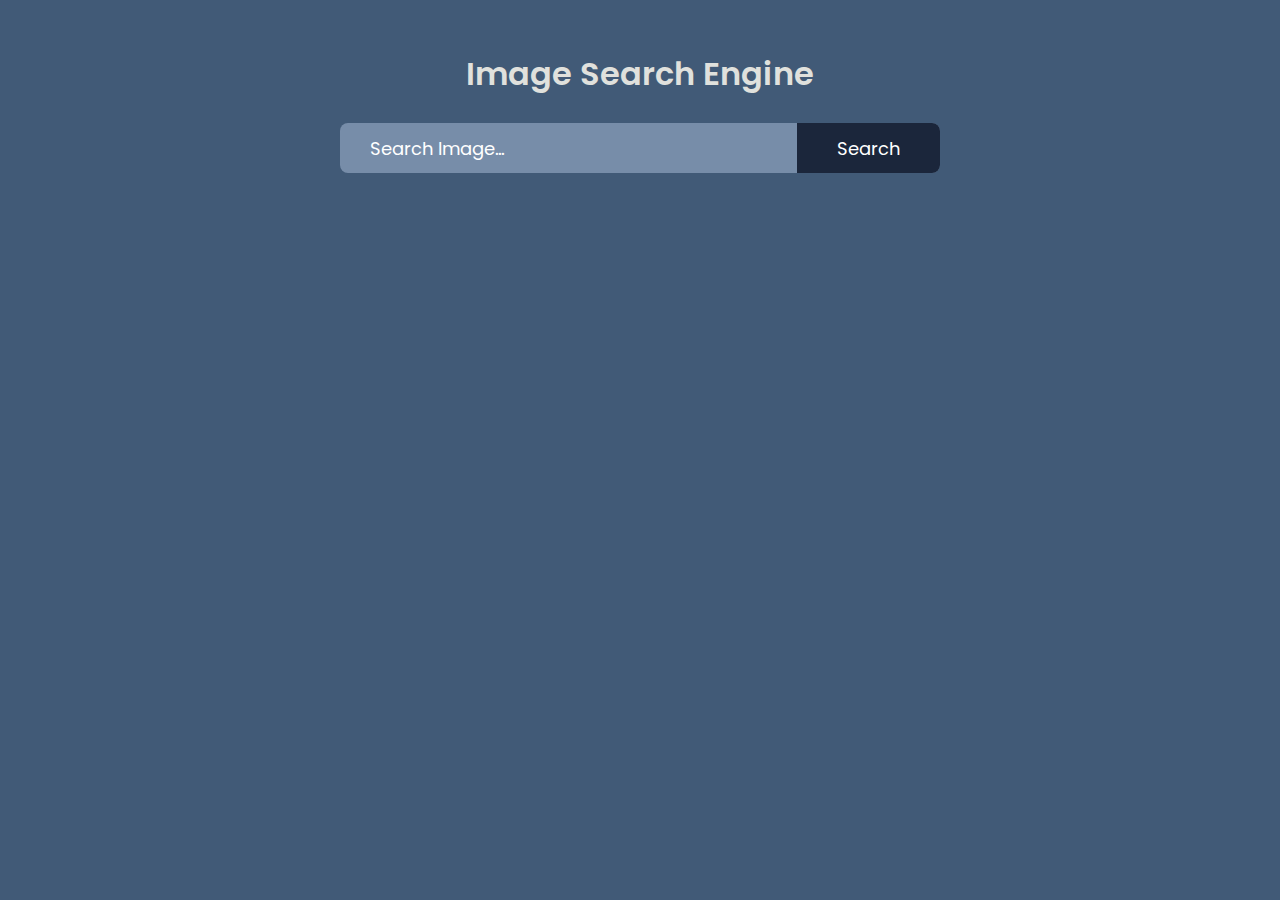
<file: Day1(photo search engine)/index.html>
<!DOCTYPE html>
<html lang="en">
<head>
    <meta charset="UTF-8">
    <meta name="viewport" content="width=device-width, initial-scale=1.0">
    <title>Image Search Engine</title>
    <link rel="stylesheet" href="style.css">
    <link rel="preconnect" href="https://fonts.googleapis.com">
<link rel="preconnect" href="https://fonts.gstatic.com" crossorigin>
<link href="https://fonts.googleapis.com/css2?family=Poppins:ital,wght@0,300;0,400;0,500;0,600;1,300;1,400;1,500;1,600&display=swap" rel="stylesheet">
</head>
<body>
    <h1>Image Search Engine</h1>
    <form id="search-form">
        <input type="text" id="search" placeholder="Search Image...">
        <button>Search</button>
    </form>
<div id="search-result"></div>
<button id="showmore-btn">Show More</button>
<script src="script.js"></script>
</body>
</html>
</file>
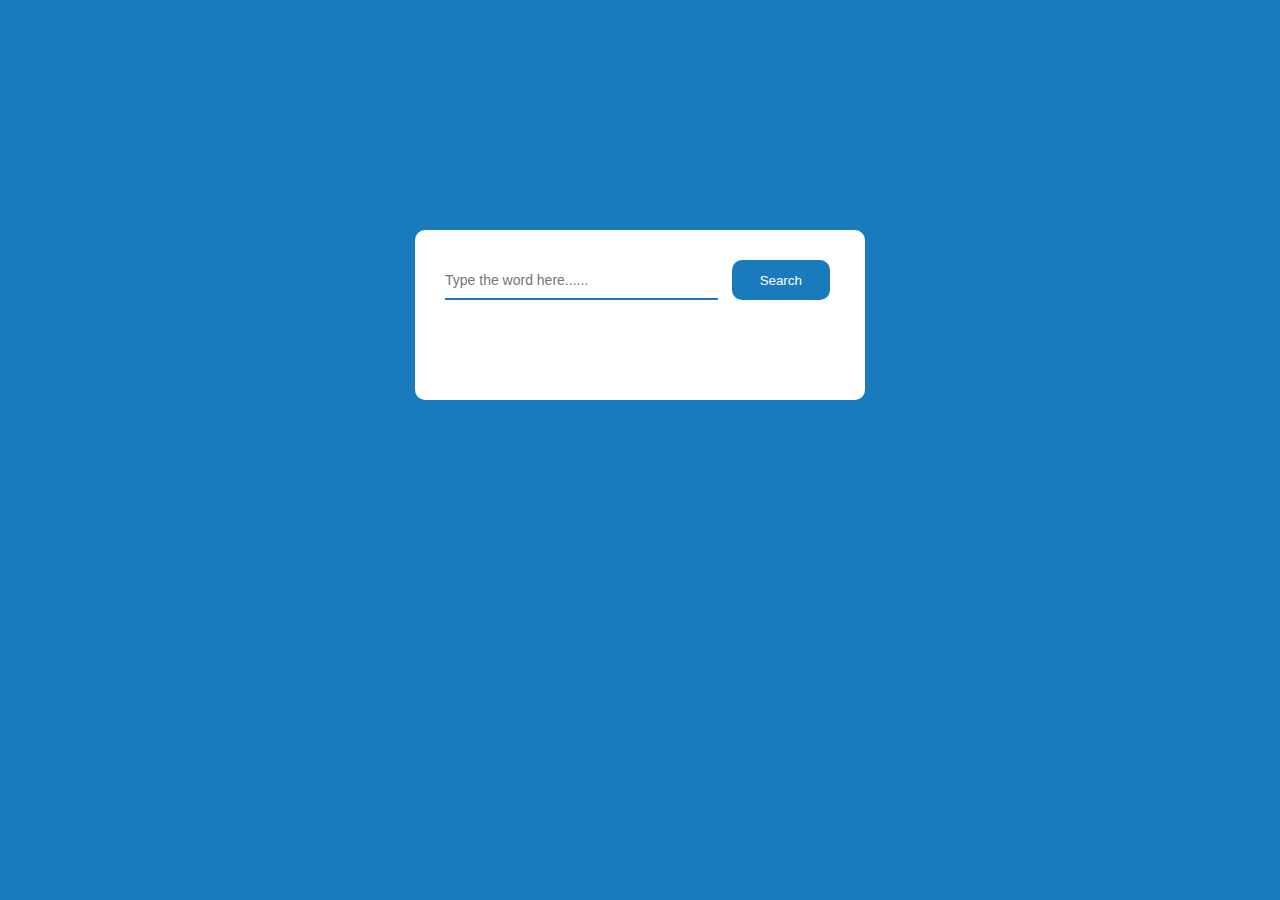
<file: Day3-dictionaryApp/index.html>
<!DOCTYPE html>
<html lang="en">
<head>
    <meta charset="UTF-8">
    <meta name="viewport" content="width=device-width, initial-scale=1.0">
    <title>Dictonary</title>
    <link rel="stylesheet" href="style.css">
    <link rel="preconnect" href="https://fonts.googleapis.com">
<link rel="preconnect" href="https://fonts.gstatic.com" crossorigin>
<link href="https://fonts.googleapis.com/css2?family=Poppins:ital,wght@0,300;0,400;0,500;0,600;1,300;1,400;1,500;1,600&display=swap" rel="stylesheet">
</head>
</head>
<body>
    <div class="container">
        <div class="main">
            <audio id="sound_id"></audio>
            <div class="input-field">
                <input type="text" class="input-box" placeholder="Type the word here......">
                <button id="btn">Search</button>
            </div>
            <div class="word">
                <p id="searched-word"></p>
                <div id="img"><a href="#" id="audio"><img src="./icons/volume-2.svg" alt=""></a></div>
                
            </div>
            <p id="adjective"> </p>
            <div id="meaning"></div>
            <div id="sentence"> </div>
        </div>
    </div>
    <script src="script.js"></script>
</body>
</html>
</file>
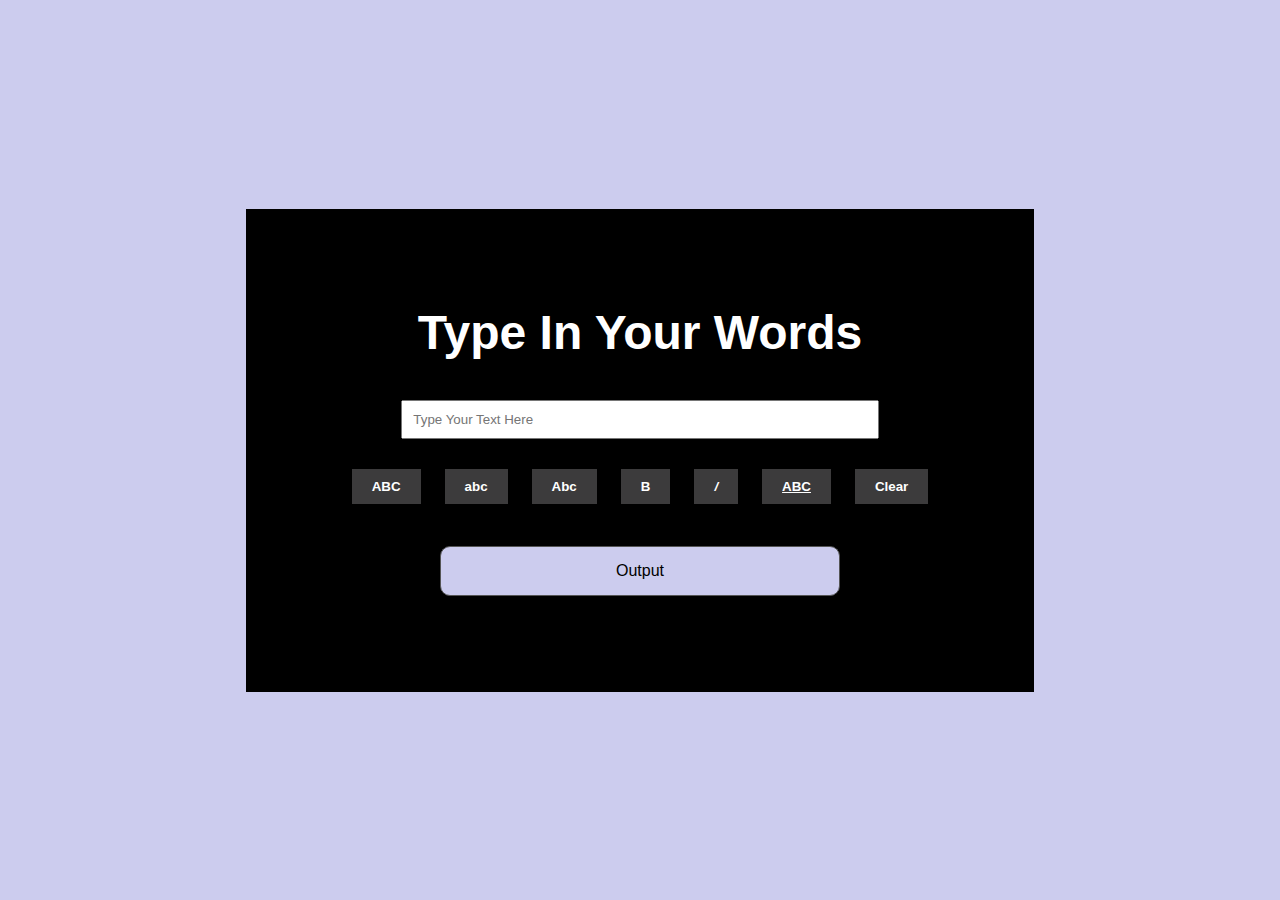
<file: Day4-textEditor/index.html>
<html lang="en">
  <head>
    <meta charset="UTF-8" />
    <meta http-equiv="X-UA-Compatible" content="IE=edge" />
    <meta name="viewport" content="width=device-width, initial-scale=1.0" />
    <title>Text Formatter</title>
    <link rel="stylesheet" href="style.css" />
  </head>
  <body>
    <div class="container">
      <div class="input-container">
        <h2>Type In Your Words</h2>
        <input type="text" id="input-field" placeholder="Type Your Text Here" />
      </div>

      <div class="btns-container">
        <button class="btn uppercase">ABC</button>
        <button class="btn lowercase">abc</button>
        <button class="btn capitalize">Abc</button>
        <button class="btn bold">B</button>
        <button class="btn italic">/</button>
        <button class="btn underline">ABC</button>
        <button class="btn clear">Clear</button>
      </div>

      <p id="output-field">Output</p>
    </div>

    <script src="script.js"></script>
  </body>
</html>
</file>
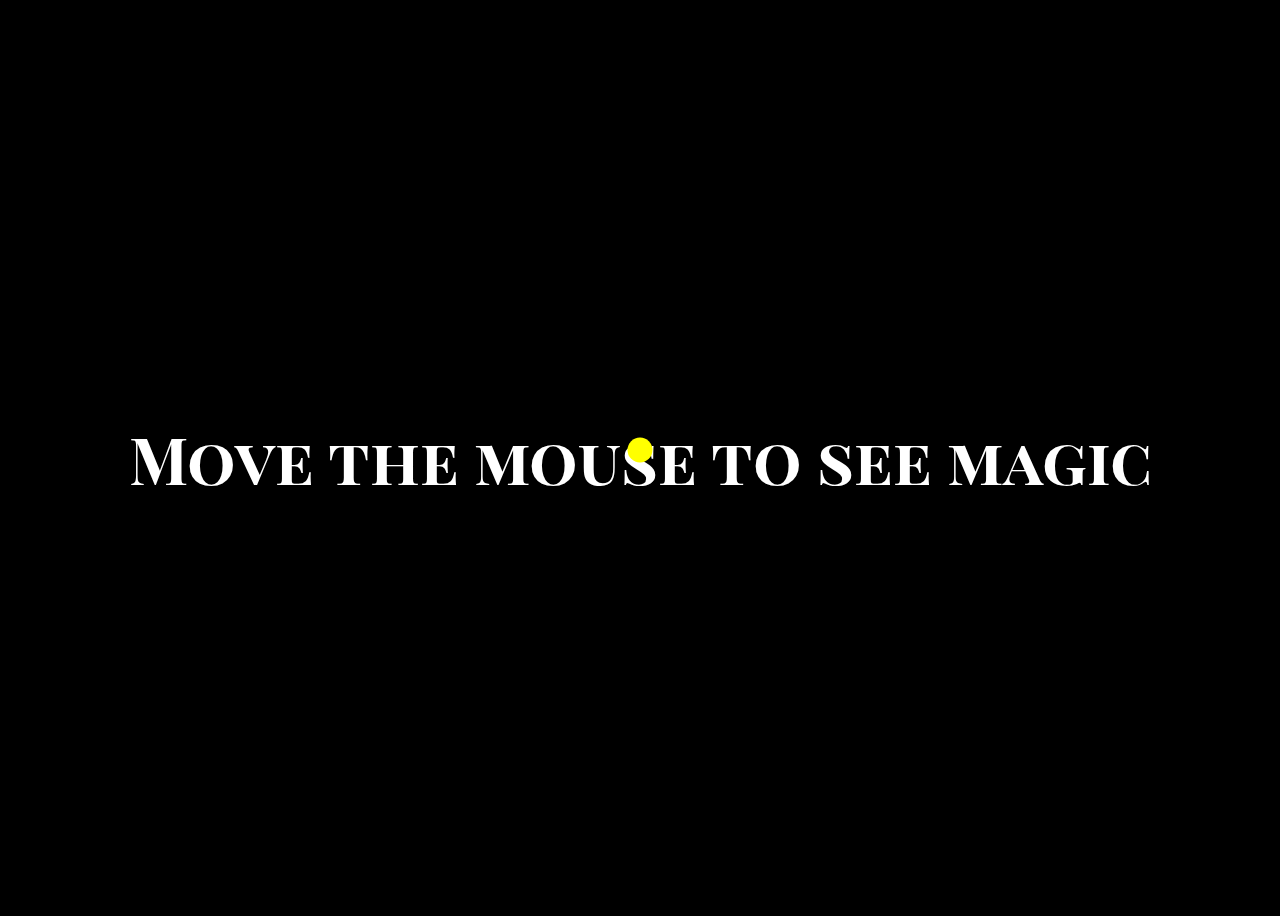
<file: Day5-MouseCursor/index.html>
<html lang="en">
  <head>
    <meta charset="UTF-8" />
    <meta http-equiv="X-UA-Compatible" content="IE=edge" />
    <meta name="viewport" content="width=device-width, initial-scale=1.0" />
    <title>Cursor</title>
    <link rel="stylesheet" href="style.css" />
  </head>
  <body>
    <div class="cursor"></div>
    <div class="container">
      <h1>Move the mouse to see magic</h1>
    </div>

    <script src="./script.js"></script>
  </body>
</html>
</file>
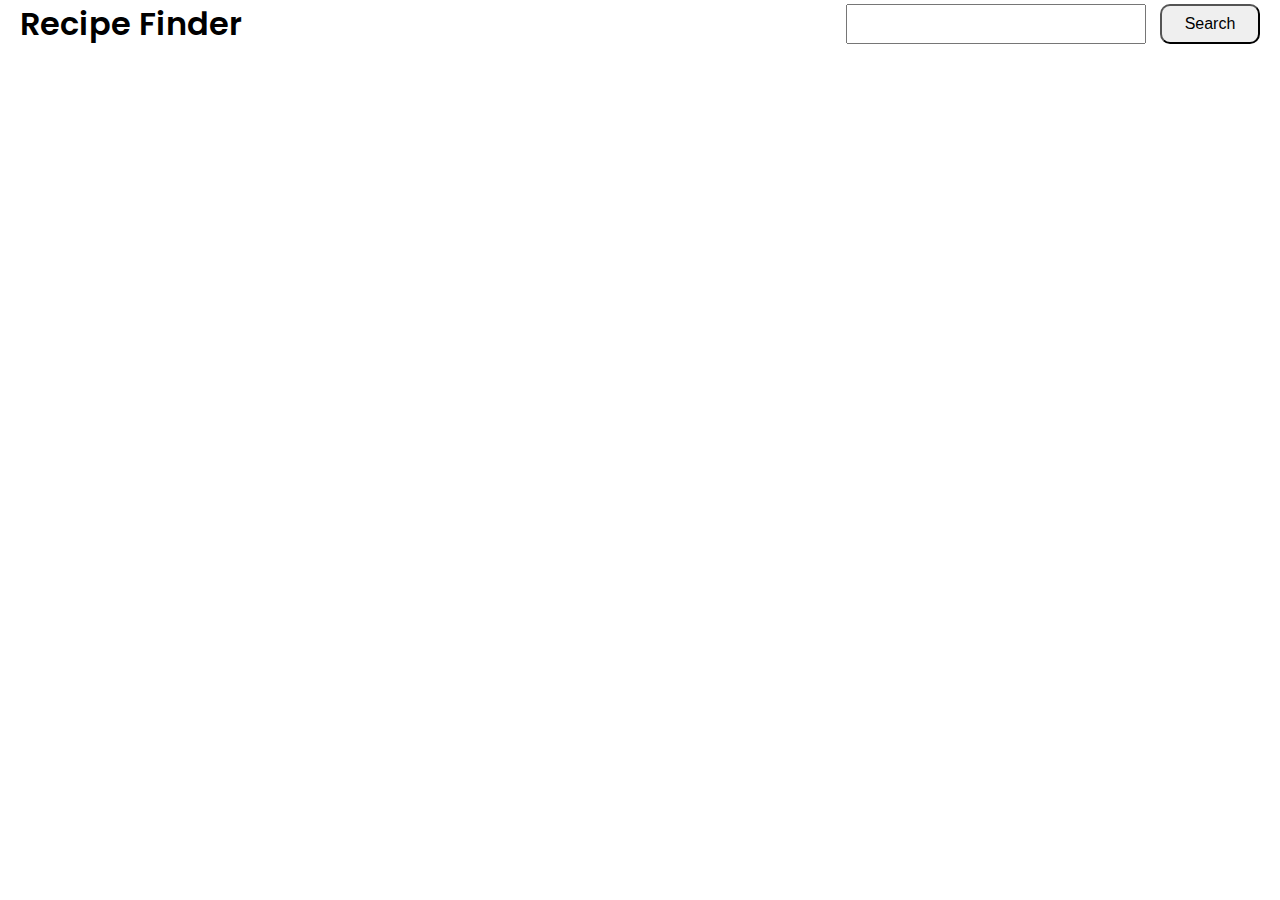
<file: Day6-recipeFinder/index.html>
<!DOCTYPE html>
<html lang="en">
<head>
    <meta charset="UTF-8">
    <meta name="viewport" content="width=device-width, initial-scale=1.0">
    <title>Recipe Finder</title>
    <link rel="stylesheet" href="style.css">
<link href="https://fonts.googleapis.com/css2?family=Poppins:ital,wght@0,300;0,400;0,500;0,600;1,300;1,400;1,500;1,600&display=swap" rel="stylesheet">
</head>
<body>
    <div class="nav">
        <h1>Recipe Finder</h1>
        <div class="search">
            <input type="text" id="search-box">
            <button id="search-btn">Search</button>
        </div>
    </div>
    <div class="main-content">
        <h1 id="title"></h1>
        <div class="recipe-container"></div>
    </div>
</body>
<script src="./script.js"></script>
</html>
</file>
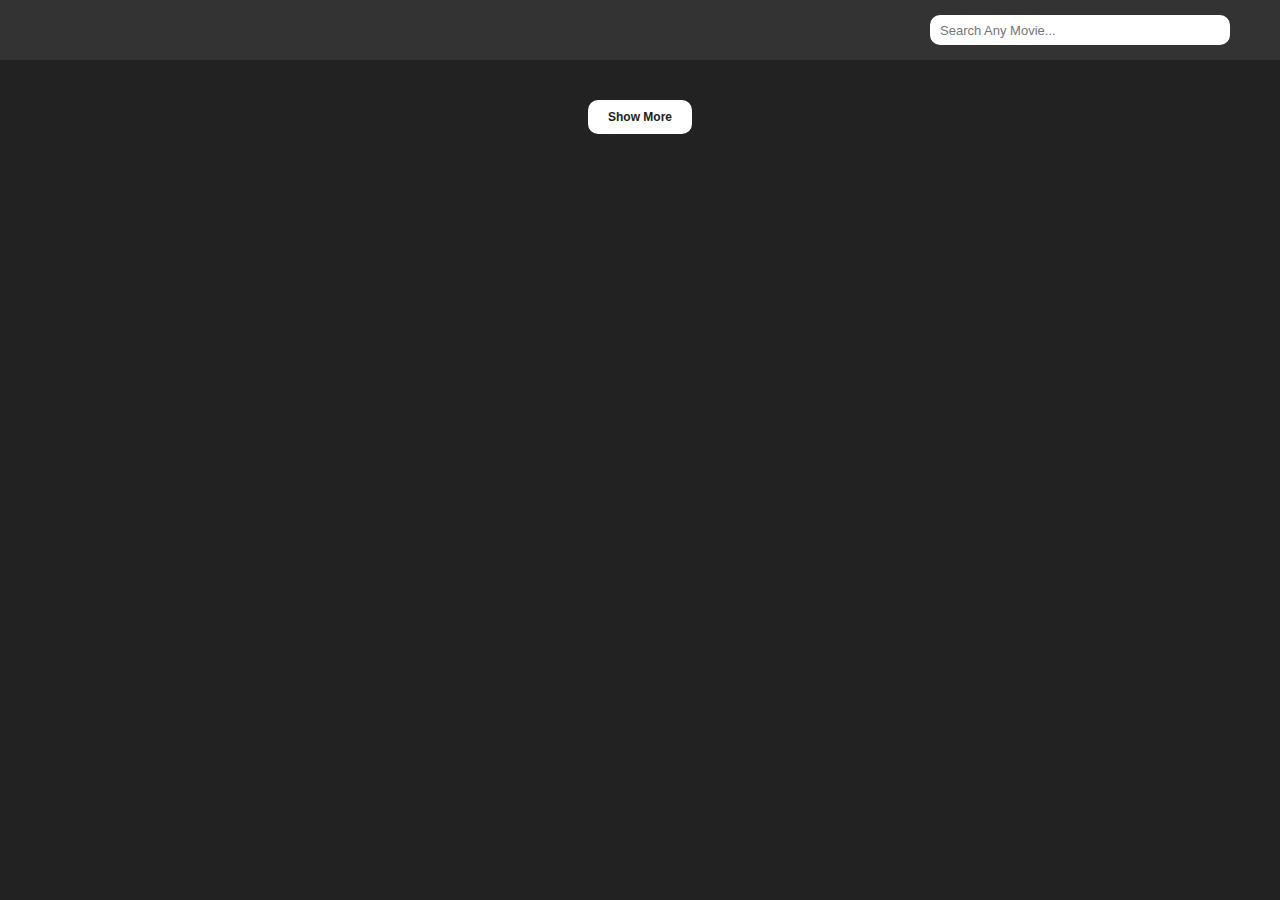
<file: Day8-MoviesApp/index.html>
<!DOCTYPE html>
<html lang="en">
<head>
    <meta charset="UTF-8">
    <meta name="viewport" content="width=device-width, initial-scale=1.0">
    <title>Movies App</title>
    <link rel="stylesheet" href="style.css">
</head>
<body>
    <div class="nav"><input type="text" id="search" placeholder="Search Any Movie..."></div>
    <div class="info-container"></div>
    <div class="btn"><button class="showMore">Show More</button></div>
</body>
<script src="./script.js"></script>
</html>
</file>
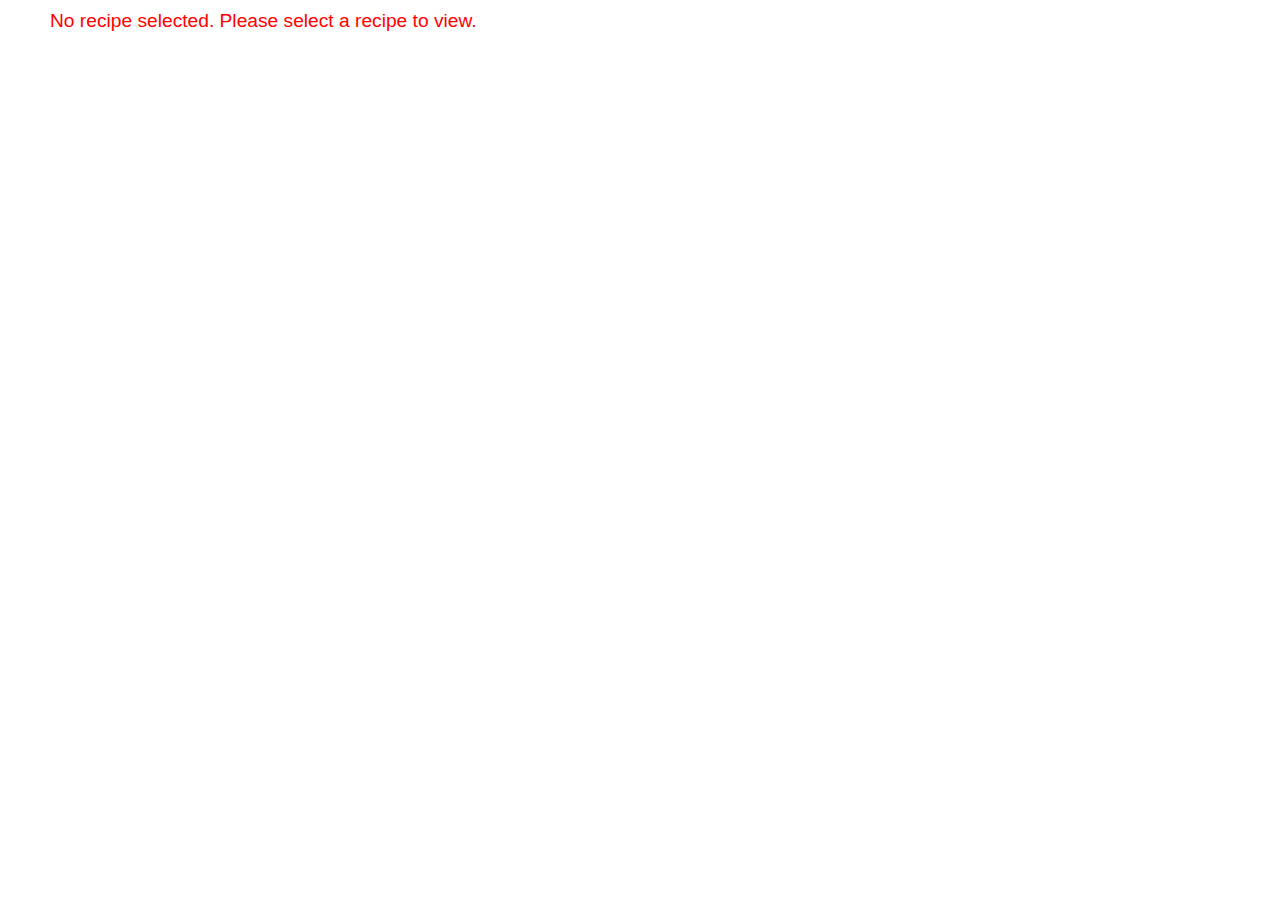
<file: Day6-recipeFinder/recipe-details.html>
<!DOCTYPE html>
<html lang="en">
<head>
    <meta charset="UTF-8">
    <meta name="viewport" content="width=device-width, initial-scale=1.0">
    <title>Recipe Viewer</title>
    <style>
        /* Reset margin and padding for all elements */
        * {
            margin: 0;
            padding: 0;
            box-sizing: border-box;
        }

        /* Basic styling for the body */
        body {
            font-family: 'Poppins', sans-serif;
            margin: 10px 50px;
        }

        /* Styling for the recipe image container */
        .recipe-img {
            display: flex;
            align-items: center;
            justify-content: space-around;
            margin: 20px 0;
        }

        /* Styling for recipe images */
        .recipe-img img {
            width: 300px;
            height: 300px;
            border-radius: 8px;
        }

        /* Margin settings for headings and lists */
        h1, h3, ul {
            margin: 20px 0;
        }
        
        /* Extra margin below the main heading */
        h1 {
            margin-bottom: 30px;
        }

        /* Styling for the ingredients list */
        .ingredients {
            list-style-type: none;
        }
        
        .ingredients li {
            margin-bottom: 5px;
        }

        /* Styling for the iframe element */
        body p {
            margin-bottom: 30px;
        }
        iframe {
            display: block;
            margin-top: 30px;
            border: 0;
        }

        /* Styling for error messages */
        .error-message {
            color: red;
            font-size: 1.2em;
        }
    </style>
</head>
<body>
    <!-- Container for recipe content -->
    <main id="recipeName"></main>
    
    <script>
        document.addEventListener('DOMContentLoaded', async () => {
            // Retrieve the selected recipe ID from local storage
            const recipeId = localStorage.getItem('selectedRecipeId');
            const recipeContainer = document.querySelector('#recipeName');
            
            if (recipeId) {
                try {
                    // Fetch recipe data from the API
                    const response = await fetch(`https://www.themealdb.com/api/json/v1/1/lookup.php?i=${recipeId}`);
                    const data = await response.json();
                    const recipe = data.meals[0];

                    // Set the document title to the recipe name
                    document.title = recipe.strMeal;

                    // Construct the YouTube embed URL if available
                    const youtubeEmbedUrl = recipe.strYoutube ? recipe.strYoutube.replace('watch?v=', 'embed/') : '';

                    // Update the recipe container with recipe details
                    recipeContainer.innerHTML = `
                        <h1>Recipe For: ${recipe.strMeal}</h1>
                        <div class="recipe-img">
                            <img src="${recipe.strMealThumb}" alt="${recipe.strMeal}">
                            <div class="ingredient">
                                <h3>Ingredients:</h3>
                                <ul class="ingredients"></ul>
                            </div>
                        </div>
                        <h3>Instructions:</h3>
                        <p>${recipe.strInstructions}</p>

                        ${youtubeEmbedUrl ? `<h2>Video Instructions</h2><iframe width="560" height="315" src="${youtubeEmbedUrl}" title="YouTube video player" allow="accelerometer; autoplay; clipboard-write; encrypted-media; gyroscope; picture-in-picture; web-share" allowfullscreen></iframe>` : ''}
                    `;

                    // Add each ingredient to the list
                    const ingredientsList = recipeContainer.querySelector('.ingredients');
                    for (let i = 1; i <= 20; i++) {
                        if (recipe[`strIngredient${i}`]) {
                            const ingredient = `${recipe[`strIngredient${i}`]} - ${recipe[`strMeasure${i}`]}`;
                            ingredientsList.innerHTML += `<li>${ingredient}</li>`;
                        }
                    }
                } catch (error) {
                    // Display an error message if the fetch fails
                    recipeContainer.innerHTML = `<p class="error-message">Error loading recipe. Please try again later.</p>`;
                }
            } else {
                // Display a message if no recipe ID is found
                recipeContainer.innerHTML = `<p class="error-message">No recipe selected. Please select a recipe to view.</p>`;
            }
        });
    </script>
</body>
</html>
</file>
<file: Day1(photo search engine)/style.css>
*{
    margin: 0;
    padding: 0;
    box-sizing: border-box;
    font-family: 'Poppins', sans-serif;
}

body{
    /* background-color: #DDD0C8; */
    background-color: #415a77;
    color:#e0e1dd;
}
h1{
    text-align: center;
    margin: 50px auto 25px;
    font-weight: 600;
}
form {
    width: 90%;
    max-width: 600px;
    margin: auto;
    height: 50px;
    background-color: #778da9;
    display: flex;
    align-items: center;
    border-radius: 8px;
}

form input {
    flex: 1;
    height: 100%;
    border: 0;
    outline: 0;
    color: #fff;
    background: transparent;
    font-size: 18px;
    padding: 0 30px;
}

form button{
    padding: 0 40px;
    height: 100%;
    background-color: #1b263b;
    color: #fff;
    font-size: 18px;
    border: 0;
    outline: 0;
    border-top-right-radius: 8px;
    border-bottom-right-radius: 8px;
    cursor: pointer;

}


::placeholder {
    color: #fff;
    font-size: 18px;
}

#showmore-btn{
    background-color: #1b263b;
    border: 0;
    color: #fff;
    outline: 0;
    padding: 10px 20px;
    border-radius: 4px;
    margin: 10px auto 100px;
    cursor: pointer;
    display: none;
}

#search-result {
    width: 80%;
    margin: 100px auto 50px;
    display: grid;
    grid-template-columns: 1fr 1fr 1fr;
    grid-gap: 40px;

}

#search-result img {
    width: 100%;
    height: 230px;
    object-fit: cover;
    border-radius: 5px;
}
</file>
<file: Day3-dictionaryApp/style.css>
*{
    margin: 0;
    padding: 0;
    box-sizing: border-box;
}

body,html{
    height: 100vh;
    width: 100vw;
    font-family: 'Poppins', sans-serif;
    background-color: #197bbd;

}

.container{
    width: 100%;
    min-height: 70%;
    height: auto;
    display: flex;
    align-items: center;
    justify-content: center;
}

.main{
    background-color: #ffff;
    width: 450px;
    border-radius: 10px;
    padding:30px;

}

.input-field{
    margin: 0 0 50px 0;
}
.input-field input{
    width: 70%;
    border: 0;
    outline: 0;
    font-size: 14px;
    margin-right: 10px;
    padding-bottom: 10px;
    border-bottom: 2px solid #197bbd;

}

.input-field button {
    background-color: #197bbd;
    color: #fff;
    border: 0;
    outline: 0;
    width: 25%;
    height: 40px;
    border-radius: 10px;
    cursor: pointer;
}

.word{
    display: flex;
    justify-content: space-between;
    align-items: center;
    /* margin: 0 0 5px 0 */
}

#searched-word {
    color: black;
    font-size: 30px;
    font-weight: 600;
}

#adjective{
    font-size: 13px;
    /* font-weight: 30; */
    opacity: 0.5;
}

#meaning{
    font-size: 15px;
    margin: 20px 0;
}

#sentence{
    border-left: #197bbd 3px solid;
    padding-left: 15px;
    font-size: 15px;
    font-style: italic;
    font-weight: 400;
}

#img{
    display: none;
}
</file>
<file: Day4-textEditor/style.css>
* {
  padding: 0;
  margin: 0;
  box-sizing: border-box;
}

body {
  text-align: center;
  background-color: #ccef;
  height: 100vh;
  display: flex;
  flex-direction: column;
  justify-content: center;
  align-items: center;
}

.container {
  padding: 6rem;
  background: black;
}

.container h2 {
  color: #fff;
  font-family: sans-serif;
  font-size: 3rem;
  margin-bottom: 40px;
}

.input-container input {
  width: 80%;
  padding: 10px;
  margin-bottom: 20px;
  outline: none;
}

button {
  padding: 10px 20px;
  font-weight: bold;
  cursor: pointer;
  background-color: rgb(60, 59, 60);
  color: #fff;
  border: none;
  margin: 10px;
}

p {
  width: 400px;
  height: 400px;
  background: #ccef;
  color: #000;
  height: 50px;
  border: 1px solid #555;
  border-radius: 10px;
  display: flex;
  justify-content: center;
  align-items: center;
  margin: auto;
  margin-top: 2rem;
  font-family: sans-serif;
}

.uppercase {
  text-transform: uppercase;
}

.capitalize {
  text-transform: capitalize;
}

.underline {
  text-decoration: underline;
}

.italic {
  font-style: italic;
}
</file>
<file: Day5-MouseCursor/style.css>
@import url('https://fonts.googleapis.com/css2?family=Playfair+Display+SC:wght@700&display=swap');

body {
  height: 100vh;
  background: #000;
  display: flex;
  flex-direction: column;
  justify-content: center;
  align-items: center;
}

.container {
  text-align: center;
  margin: 0 auto;
}

h1 {
  color: #fff;
  font-size: 4rem;
  font-family: 'Playfair Display SC', serif;
}

p {
  color: #fff;
  max-width: 700px;
  font-family: sans-serif;
  letter-spacing: 2px;
  line-height: 22px;
  margin-bottom: 40px;
}

button {
  padding: 0;
  margin: 0;
  border: transparent;
  background: transparent;
  color: #fff;
  border: 2px solid white;
  padding: 10px 20px;
  font-weight: bold;
  text-transform: uppercase;
  cursor: pointer;
}

/* JavaScript */
div.cursor {
  position: absolute;
  top: 50%;
  left: 50%;
  width: 25px;
  height: 25px;
  background: yellow;
  border-radius: 50%;
  transform: translate(-50%, -50%);
  animation: cursor 6s infinite alternate;
}
</file>
<file: Day6-recipeFinder/style.css>
*{
    margin: 0;padding: 0;
    box-sizing: border-box;
}

body, html {
    width: 100vw;
    font-family: 'Poppins', sans-serif;
}
.nav {
    display: flex;
    align-items: center;
    justify-content: space-between;
    margin: 0 20px 0 20px ;
}

.nav h1 {
    font-weight: 600;
}

.nav input {
    width: 300px;
    height: 40px;
    
}

#search-btn {
    width: 100px;
    height: 40px;
    margin-left: 10px;
    border-radius: 10px;
    font-size: medium;
}

.main-content h1 {
    padding-top: 30px;
    text-align: center;
}

.recipe-container {
    width: 100%;
    margin: 50px 20px ;
    display: grid;
    grid-template-columns: 1fr 1fr 1fr;
    grid-gap: 40px;

}

.meals-info {
    width: 400px;
    height: 400px;
    margin: 10px 0;
}



.meals-info img{
    height: 300px;
    width: 300px;
    align-self: center;
    
}

.meals-info h3 {
    text-align: center;
}
.meals-info button {
    width: 80%;
    height: 2.5rem;
}
</file>
<file: Day8-MoviesApp/style.css>
*{
    margin: 0;
    padding: 0;
    box-sizing: border-box;
}

body{
    font-family: 'Poppins', sans-serif;
    background: #222;
    color: #fff;
}
.nav {
    width: 100%;
    height: 60px;
    background: #333;
    display: flex;
    align-items: center;
    padding: 0 50px;
}

.nav input {
    width: 300px;
    height: 30px;
    border-radius: 10px;
    border: none;
    outline: none;
    font-size: 13px;
    padding: 0 0 0 10px;
    margin-left:auto ;
}

.info-container {
    display: flex;
    flex-wrap: wrap;
    padding: 20px 50px;
    gap: 20px;
    align-items: center;
    justify-content: space-around;
}

.main-div{
    gap:20px;
    max-width: 200px;
    height: 350px;
    background-color: #333;
    position: relative;
    
}

.main-div img {
    width: 200px;
    height: 300px;
}
.btn{
    display: flex;
    justify-content: center;
}
.showMore{
    outline: none;
    border: #222;
    border-radius: 10px;
    background: #fff;
    color: #222;
    font-size: 12px;
    font-weight: 600;
    padding: 10px 20px;
    text-align: center;
    margin-bottom: 20px;
    
}

.info{
    display: flex;
    align-items: center;
    justify-content: space-between;
}

.info .title {
    font-size: 12px;
    font-weight: 500;
    max-width: 150px;
    white-space: nowrap;
    overflow: hidden;
    text-overflow: ellipsis;


}

.info .rating {
    font-size: 12px;
    font-weight: 600;
    color: gold;
    background-color: #222;
    padding: 2px 2px;
}
.info p {
    margin: 10px 5px;
}

/* .over {
    position: absolute;
    left: 0;
    right: 0;
    bottom: 0;
    background-color: white;
    color: #222;
    padding: 2rem;
    transform: translateY(150%);
    transition: transform 0.3s ease-in;
}

.main-div:hover .over {
    transform: translateY(0);
    

}  */
</file>
